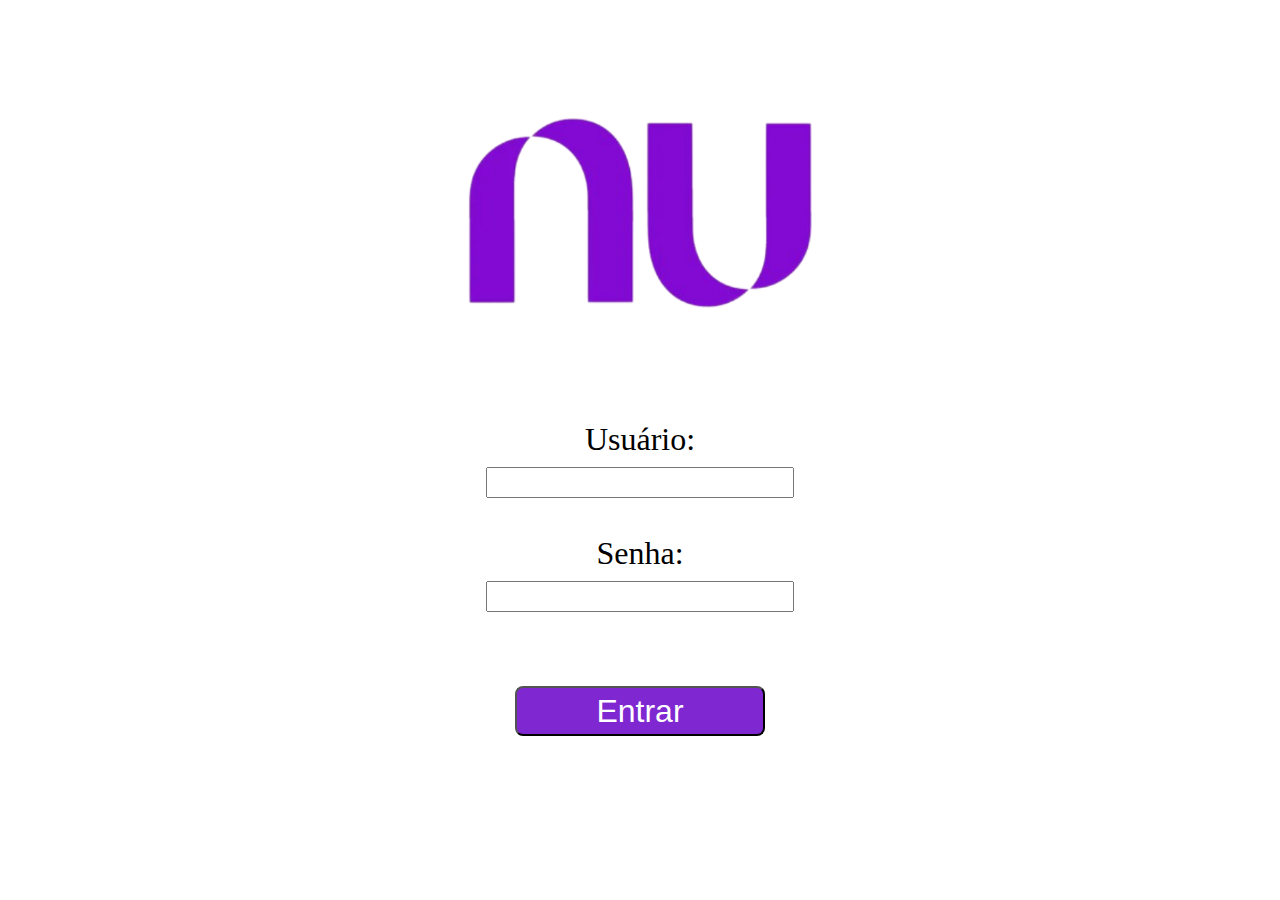
<file: index.html>
<!DOCTYPE html>
<html lang="pt-br">

<head>
    <meta charset="UTF-8">
    <meta name="viewport" content="width=device-width, initial-scale=1.0">
    <title>Nubank menu</title>
    <link rel="stylesheet" href="style.css">
</head>

<body>

    <div style="width: 100%; text-align: center;">

        <img src="logo nubank.png" width="700px">

    </div>

    <div style="text-align: center; font-size: xx-large;">


        <form action="contaBancaria.html" onsubmit="return verificaSenha()" style="text-align: center; font-size: xx-large;">

            <label>Usuário:</label><br>
            <input type="text" id="nome"><br><br>

            <label>Senha:</label><br>
            <input type="password" id="senha"><br><br><br>


            <button type="submit">Entrar</button>

        </form>

    </div>
</body>
<script src="script.js"></script>

</html>
</file>
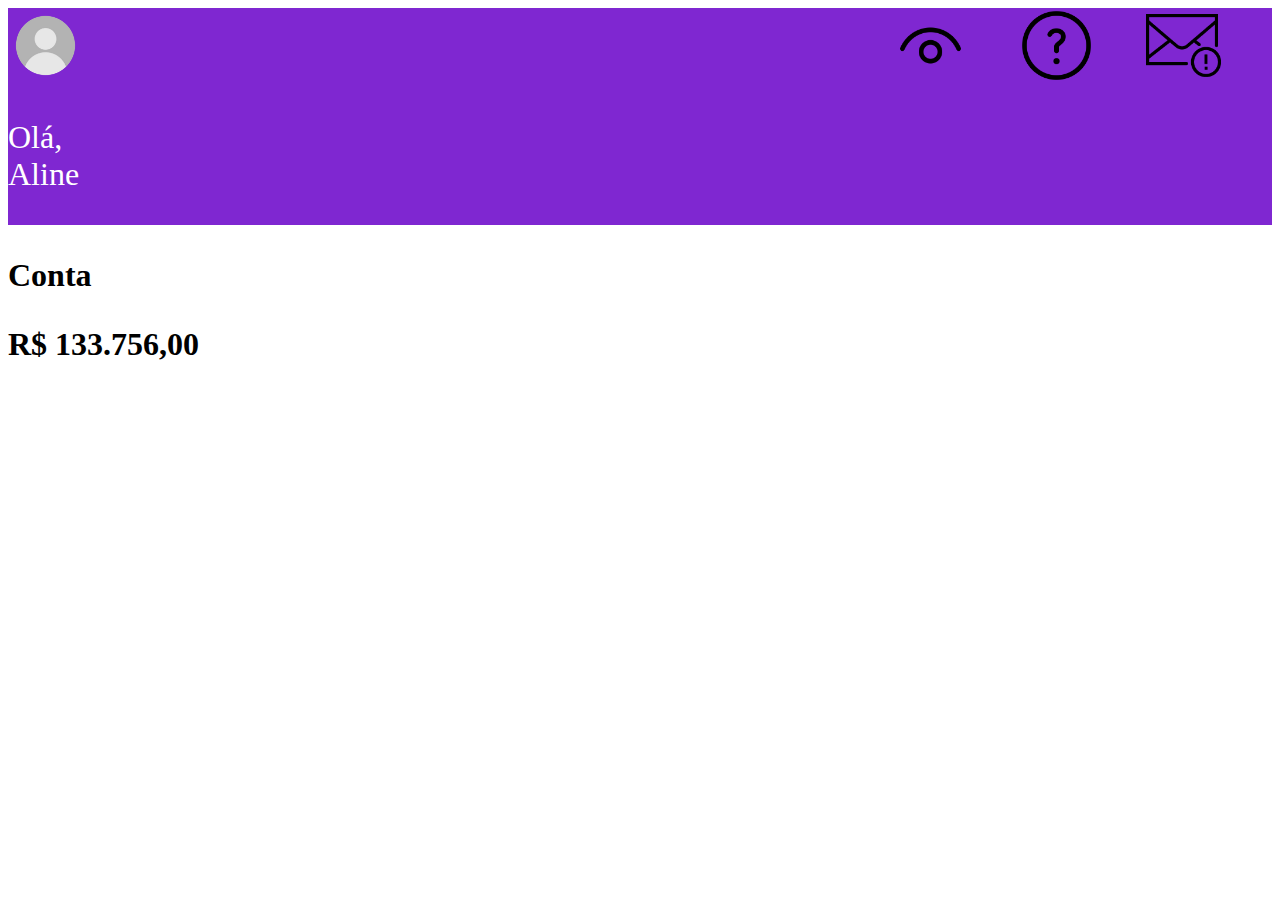
<file: contaBancaria.html>
<!DOCTYPE html>
<html lang="pt-br">
<head>
    <meta charset="UTF-8">
    <meta name="viewport" content="width=device-width, initial-scale=1.0">
    <title>Conta Bancária</title>
    <link rel="stylesheet" href="style.css">
</head>
<body>
    
    <header>

    <div class="content" style="width: 100%; display: flex;">
        
        <div style="width: 10%;">
         <img src="perfil nubank.png" width="75px">
         <p id="Ola">Olá, Aline</p>
        </div>

        <div style="width: 10%;"></div>
        <div style="width: 10%;"></div>
        <div style="width: 10%;"></div>
        <div style="width: 10%;"></div>
        <div style="width: 10%;"></div>
        <div style="width: 10%;"></div>

        <div style="width: 10%;">
            <img src="olho nubank.png" width="75px">
        </div>

        <div style="width: 10%;">
            <img src="Github-Octicons-Question-24.512.png" width="75px">
        </div>

        <div style="width: 10%;">
            <img src="carta nubak.png" width="75px">
        </div>
       
    </div>

    </header>

    <p><b>Conta</b></p>

    <p><b>R$ 133.756,00</b></p>

</body>
<script src="script.js"></script>
</html>
</file>
<file: style.css>
input{
    
    width: 300px;
    height: 25px;

}

button{

    background-color: rgb(127, 39, 209);
    color: rgb(255, 255, 255);
    border-radius: 8px;
    width: 250px;
    height: 50px;
    font-size: xx-large;
    
}

header{

    background-color: rgb(127, 39, 209);

}

p{

    font-size: xx-large;
    color: rgb(0, 0, 0);

}

#Ola{

    font-size: xx-large;
    color: rgb(255, 255, 255);
}
</file>
